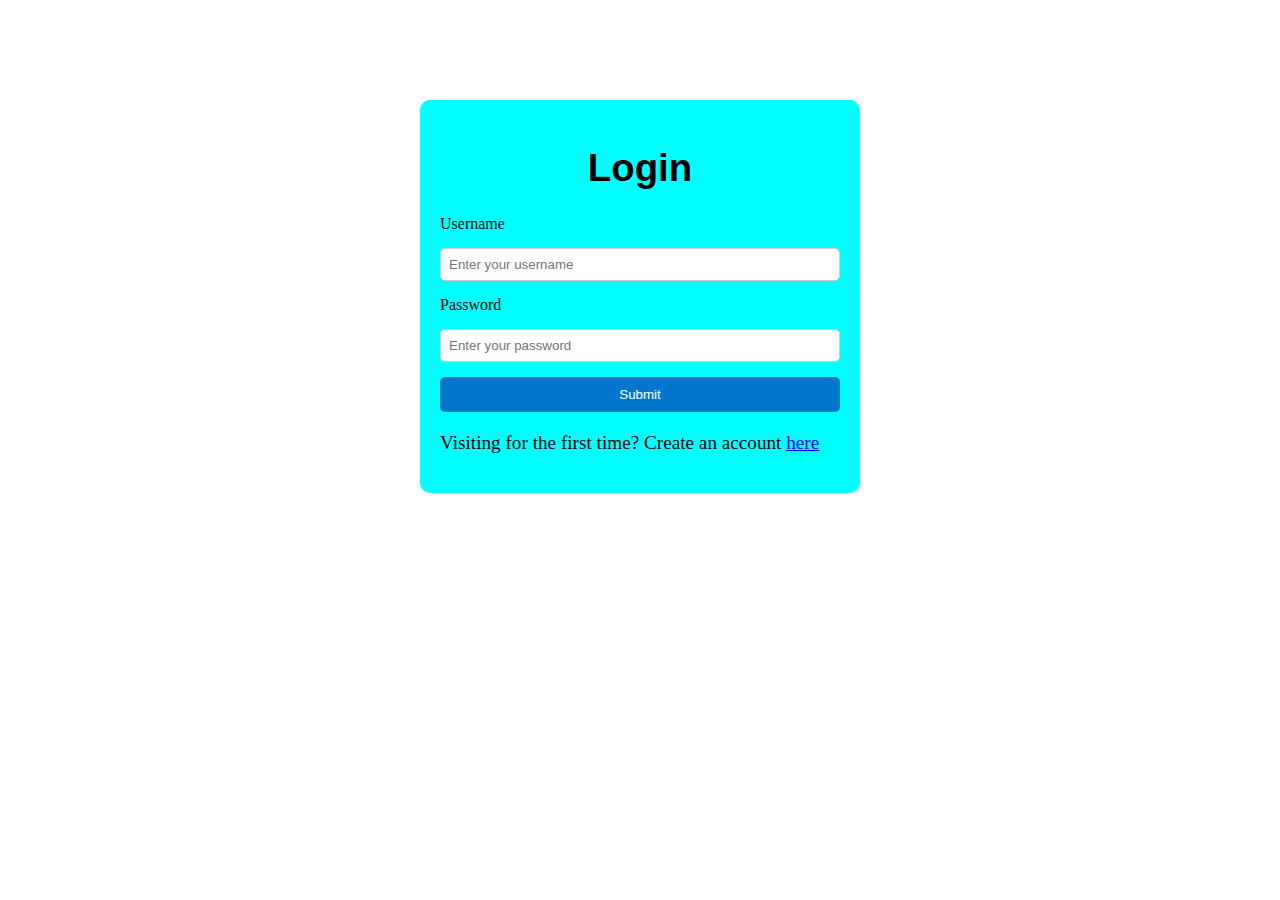
<file: login.html>
<html>
  <head>
    <title>Sign-In/Login</title>
    <link rel = "stylesheet" type = "text/css" href = "login.css">
    <script src = "login.js"></script>
  </head>
  <body>
    <div class = "box">
      <h1 class = "heading">Login</h1>
      <form class = "login_info" id = "login_info">
        <label for = "username">Username</label>
        <input type = "text" id = "username" label = "username" placeholder = "Enter your username">
        <label for = "password">Password</label>
        <input type = "password" id = "password" label = "password" placeholder = "Enter your password">
        <input type = "submit">
      </form>
      <p>Visiting for the first time? Create an account <a href = "sign-up.html">here</a></p>
    </div>
  </body>
</html>
</file>
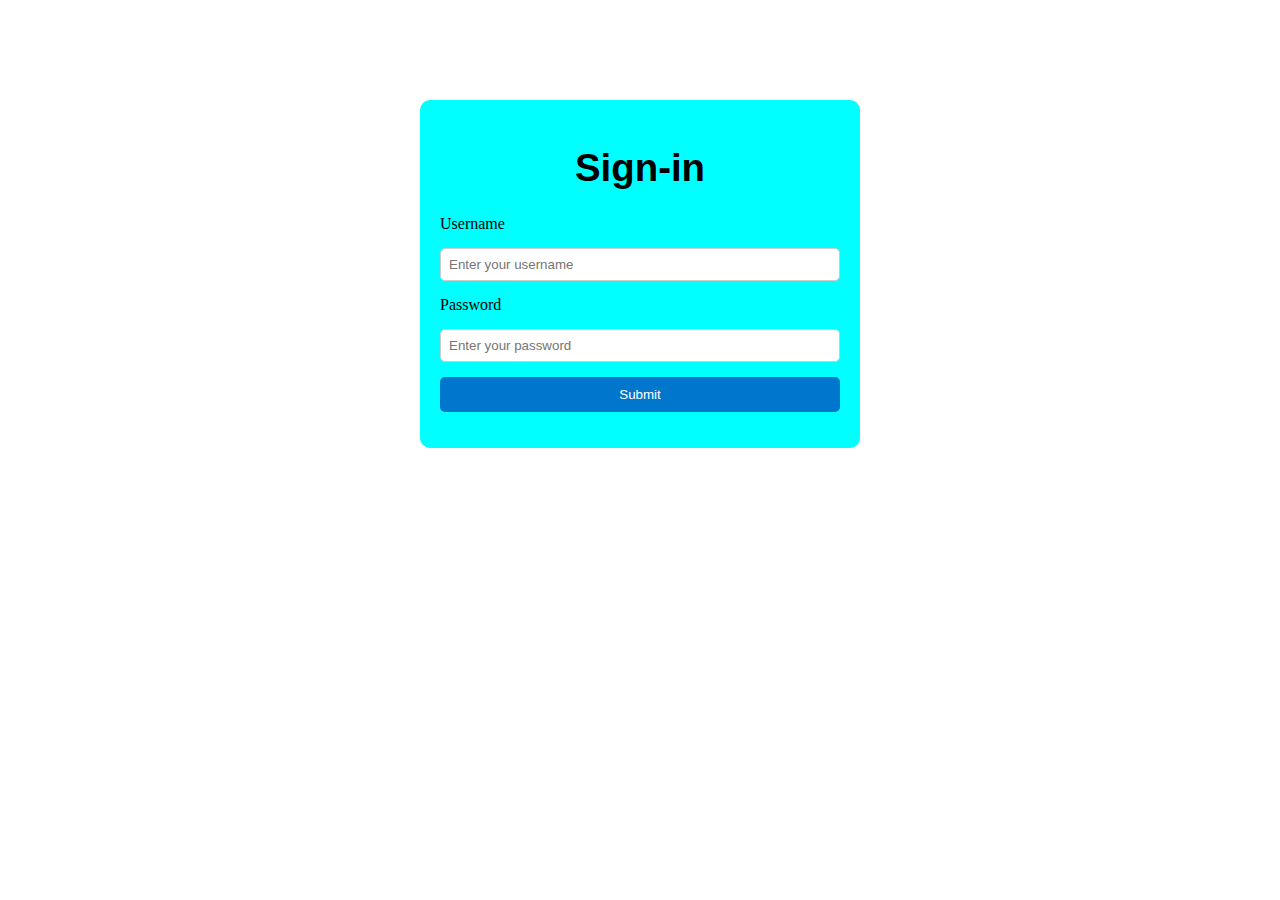
<file: sign-in.html>
<html>
  <head>
    <title>Sign-In/Login</title>
    <link rel = "stylesheet" type = "text/css" href = "sign-in.css">
  </head>
  <body>
    <div class = "box">
      <h1 class = "heading">Sign-in</h1>
      <form class = "login-info" action = "index.html">
        <label class = "login_user" for = "username">Username</label>
        <input type = "text" id = "username" label = "username" placeholder = "Enter your username">
        <label class = "login_password" for = "password">Password</label>
        <input type = "password" id = "password" label = "password" placeholder = "Enter your password">
        <input type = "submit">
      </form>
    </div>
  </body>
</html>
</file>
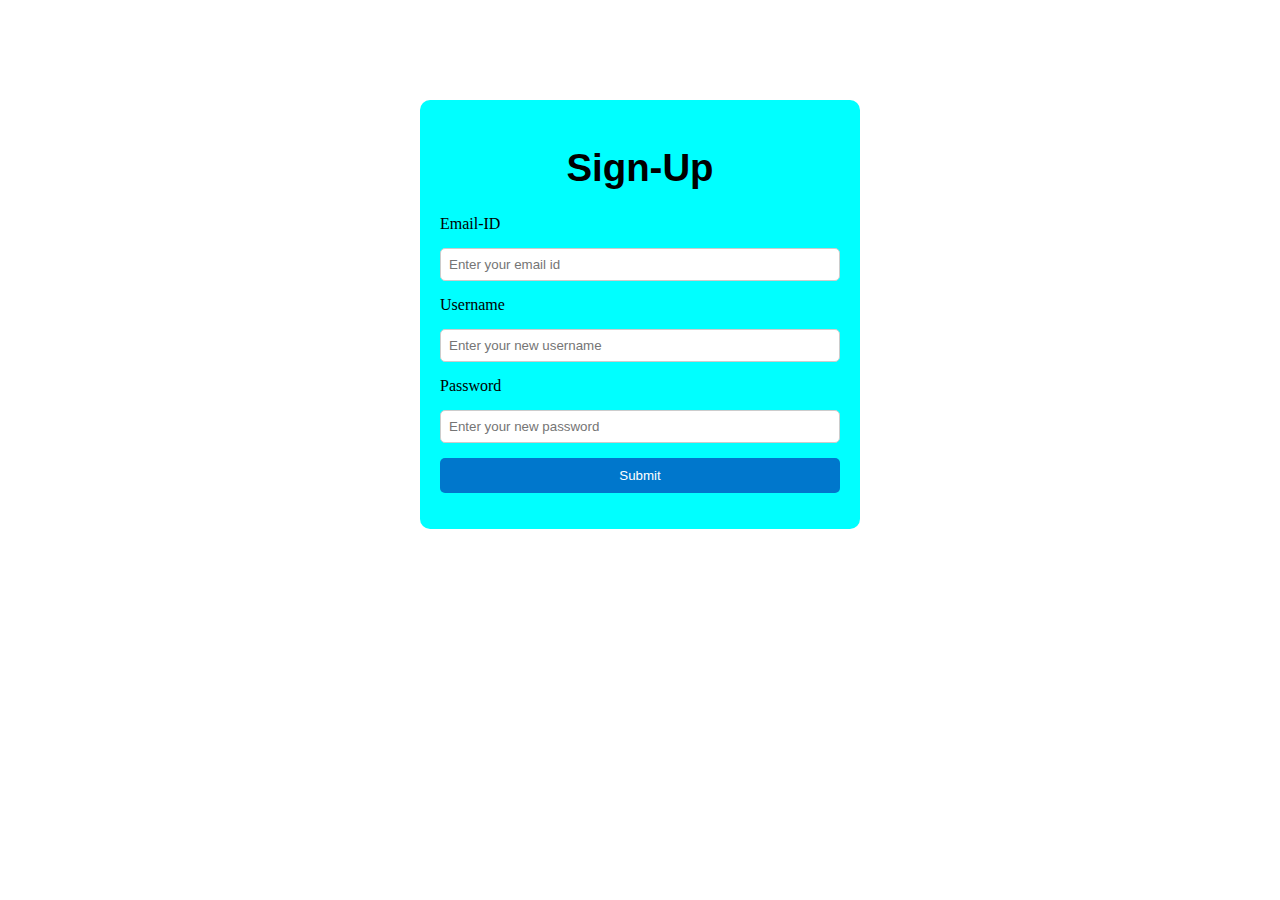
<file: sign-up.html>
<html>
  <head>
    <title>Sign-Up</title>
    <link rel = "stylesheet" type = "text/css" href = "sign-up.css">
  </head>
  <body>
    <div class = "box">
      <h1 class = "heading">Sign-Up</h1>
      <form class = "signup-info" id = "signup_info">
        <label for = "signup_email">Email-ID</label>
        <input type = "text" id = "signup_email" label = "signup_email" placeholder = "Enter your email id">
        <label for = "username">Username</label>
        <input type = "text" id = "username" label = "username" placeholder = "Enter your new username">
        <label for = "password">Password</label>
        <input type = "password" id = "password" label = "password" placeholder = "Enter your new password">
        <input type = "submit">
      </form>
    </div>
  </body>
</html>
</file>
<file: login.css>
.box {
  font-size: 1.2rem;
  margin: 100px auto;       /* centers horizontally */
  max-width: 400px;         /* responsive width */
  padding: 20px;
  background-color: aqua;
  border-radius: 10px;      /* rounded corners */
}

.heading {
  text-align: center;
  font-family: Arial, Helvetica, sans-serif;
}

.login_info {
  font-size: 16px;
  display: flex;            /* flexbox layout */
  flex-direction: column;   /* stack items vertically */
  gap: 15px;                /* spacing between fields */
}

.login_info input[type="text"],
.login_info input[type="password"] {
  width: 100%;              /* full width inside box */
  padding: 8px;
  border: 1px solid #ccc;
  border-radius: 5px;
}

.login_info input[type="submit"] {
  background-color: #0077cc;
  color: white;
  padding: 10px;
  border: none;
  border-radius: 5px;
  cursor: pointer;
}

.login_info input[type="submit"]:hover {
  background-color: #005fa3; /* hover effect */
}

a:hover {
  color: #0077cc;
}
</file>
<file: sign-in.css>
.box {
  font-size: 1.2rem;
  margin: 100px auto;       /* centers horizontally */
  max-width: 400px;         /* responsive width */
  padding: 20px;
  background-color: aqua;
  border-radius: 10px;      /* rounded corners */
}

.heading {
  text-align: center;
  font-family: Arial, Helvetica, sans-serif;
}

.login-info {
  font-size: 16px;
  display: flex;            /* flexbox layout */
  flex-direction: column;   /* stack items vertically */
  gap: 15px;                /* spacing between fields */
}

.login-info input[type="text"],
.login-info input[type="password"] {
  width: 100%;              /* full width inside box */
  padding: 8px;
  border: 1px solid #ccc;
  border-radius: 5px;
}

.login-info input[type="submit"] {
  background-color: #0077cc;
  color: white;
  padding: 10px;
  border: none;
  border-radius: 5px;
  cursor: pointer;
}

.login-info input[type="submit"]:hover {
  background-color: #005fa3; /* hover effect */
}
</file>
<file: sign-up.css>
.box {
  font-size: 1.2rem;
  margin: 100px auto;       /* centers horizontally */
  max-width: 400px;         /* responsive width */
  padding: 20px;
  background-color: aqua;
  border-radius: 10px;      /* rounded corners */
}

.heading {
  text-align: center;
  font-family: Arial, Helvetica, sans-serif;
}

.signup-info {
  font-size: 16px;
  display: flex;            /* flexbox layout */
  flex-direction: column;   /* stack items vertically */
  gap: 15px;                /* spacing between fields */
}

.signup-info input[type="text"],
.signup-info input[type="password"] {
  width: 100%;              /* full width inside box */
  padding: 8px;
  border: 1px solid #ccc;
  border-radius: 5px;
}

.signup-info input[type="submit"] {
  background-color: #0077cc;
  color: white;
  padding: 10px;
  border: none;
  border-radius: 5px;
  cursor: pointer;
}

.signup-info input[type="submit"]:hover {
  background-color: #005fa3; /* hover effect */
}

a:hover {
  color: #0077cc;
}
</file>
